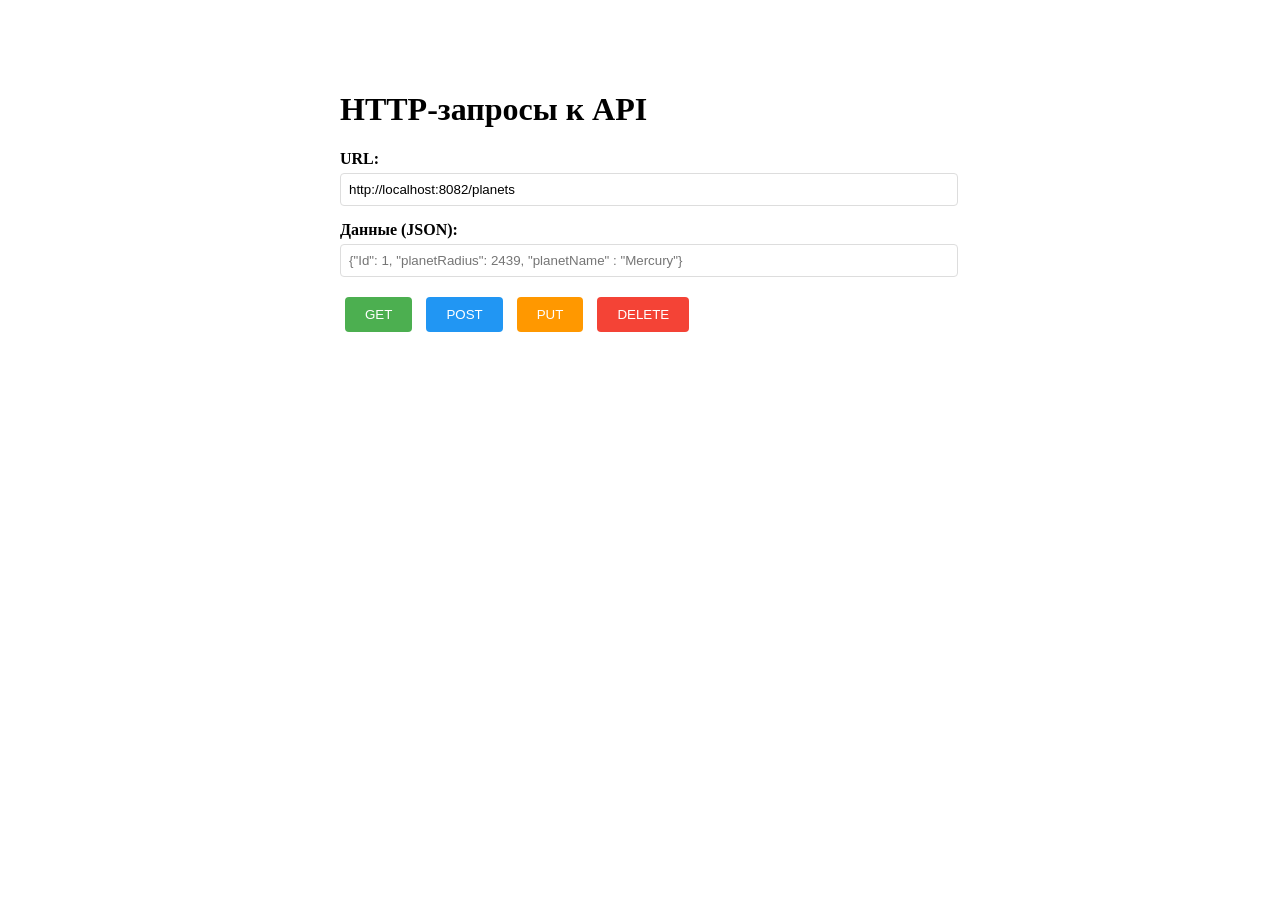
<file: BDSpringBoot/target/classes/templates/index.html>
<!DOCTYPE html>
<html xmlns:th="http://www.thymeleaf.org">
<head>
    <meta charset="UTF-8">
    <title>HTTP-запросы</title>
    <style>
        .container { max-width: 600px; margin: 50px auto; padding: 20px; }
        .input-group { margin-bottom: 15px; }
        label { display: block; margin-bottom: 5px; font-weight: bold; }
        input[type="text"] { width: 100%; padding: 8px; border: 1px solid #ddd; border-radius: 4px; }
        button { padding: 10px 20px; margin: 5px; border: none; border-radius: 4px; cursor: pointer; }
        .get { background-color: #4CAF50; color: white; }
        .post { background-color: #2196F3; color: white; }
        .put { background-color: #FF9800; color: white; }
        .delete { background-color: #f44336; color: white; }
        .result { margin-top: 20px; padding: 15px; background-color: #f8f9fa; border-left: 4px solid #007bff; }
    </style>
</head>
<body>
<div class="container">
    <h1>HTTP-запросы к API</h1>

    <div class="input-group">
        <label for="url">URL:</label>
        <input type="text" id="url" name="url" value="http://localhost:8082/planets">
    </div>

    <div class="input-group">
        <label for="data">Данные (JSON):</label>
        <input type="text" id="data" name="data" placeholder='{"Id": 1, "planetRadius": 2439, "planetName" : "Mercury"}'>
    </div>

    <div>
        <button type="button" class="get" onclick="sendRequest('GET')">GET</button>
        <button type="button" class="post" onclick="sendRequest('POST')">POST</button>
        <button type="button" class="put" onclick="sendRequest('PUT')">PUT</button>
        <button type="button" class="delete" onclick="sendRequest('DELETE')">DELETE</button>
    </div>

    <div id="result" class="result" style="display: none;"></div>
</div>

<script>
    async function sendRequest(method) {
        const url = document.getElementById('url').value;
        const dataInput = document.getElementById('data');
        const resultDiv = document.getElementById('result');

        let requestData = null;
        if (dataInput.value && (method === 'POST' || method === 'PUT')) {
            try {
                requestData = JSON.parse(dataInput.value);
            } catch (e) {
                alert('Неверный формат JSON в поле данных!');
                return;
            }
        }

        try {
            const response = await fetch(url, {
                method: method,
                headers: {
                    'Content-Type': 'application/json'
                },
                body: requestData ? JSON.stringify(requestData) : null
            });

            const responseData = await response.text();
            resultDiv.innerHTML = `
                <strong>Статус:</strong> ${response.status} ${response.statusText}<br>
                <strong>Ответ:</strong> <pre>${JSON.stringify(JSON.parse(responseData), null, 2)}</pre>
            `;
            resultDiv.style.display = 'block';
        } catch (error) {
            resultDiv.innerHTML = `<strong>Ошибка:</strong> ${error.message}`;
            resultDiv.style.display = 'block';
        }
    }
</script>
</body>
</html>
</file>
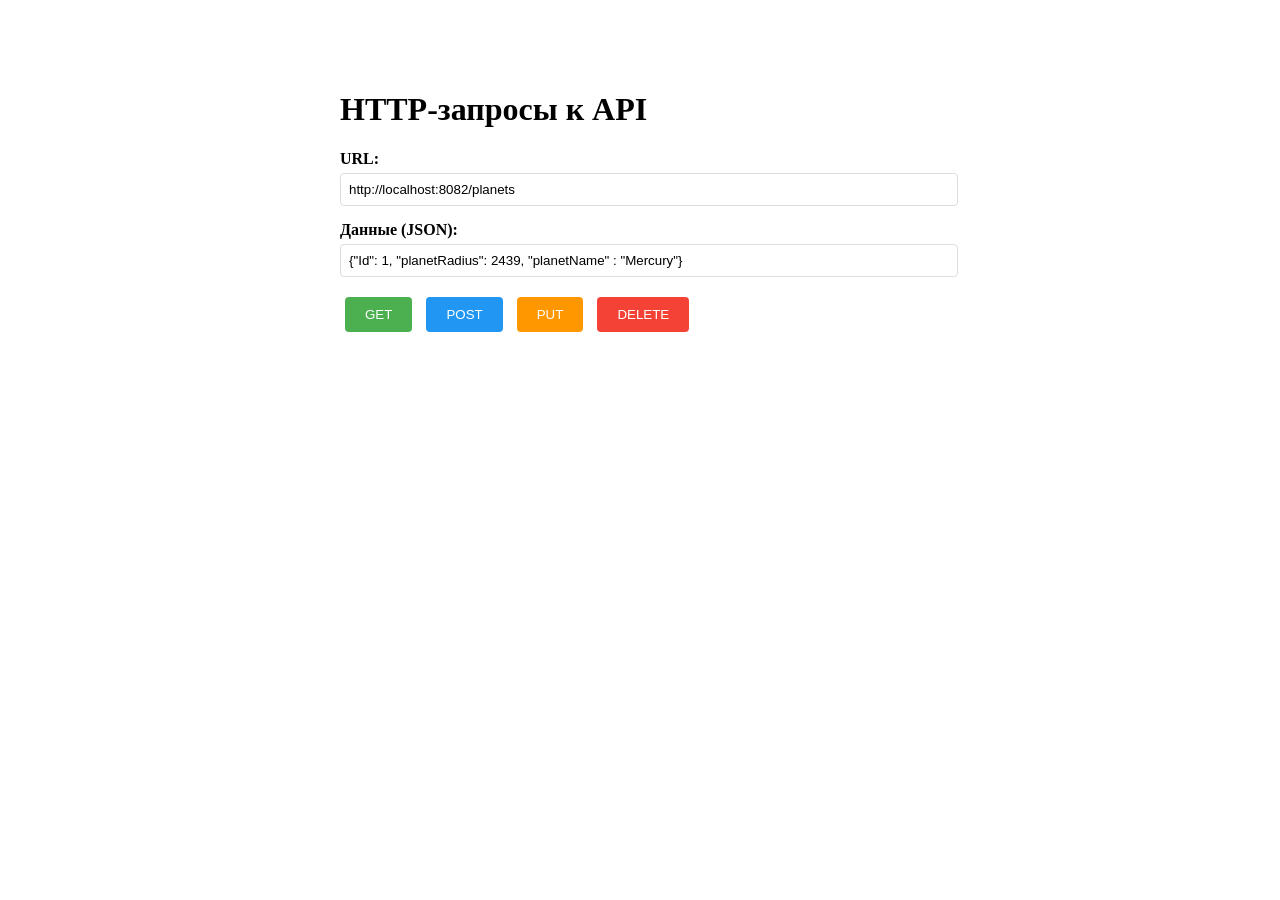
<file: BDSpringBoot/src/main/resources/templates/index.html>
<!DOCTYPE html>
<html xmlns:th="http://www.thymeleaf.org">
<head>
    <meta charset="UTF-8">
    <title>HTTP-запросы</title>
    <style>
        .container { max-width: 600px; margin: 50px auto; padding: 20px; }
        .input-group { margin-bottom: 15px; }
        label { display: block; margin-bottom: 5px; font-weight: bold; }
        input[type="text"] { width: 100%; padding: 8px; border: 1px solid #ddd; border-radius: 4px; }
        button { padding: 10px 20px; margin: 5px; border: none; border-radius: 4px; cursor: pointer; }
        .get { background-color: #4CAF50; color: white; }
        .post { background-color: #2196F3; color: white; }
        .put { background-color: #FF9800; color: white; }
        .delete { background-color: #f44336; color: white; }
        .result { margin-top: 20px; padding: 15px; background-color: #f8f9fa; border-left: 4px solid #007bff; }
    </style>
</head>
<body>
<div class="container">
    <h1>HTTP-запросы к API</h1>

    <div class="input-group">
        <label for="url">URL:</label>
        <input type="text" id="url" name="url" value="http://localhost:8082/planets">
    </div>

    <div class="input-group">
        <label for="data">Данные (JSON):</label>
        <input type="text" id="data" name="data" value='{"Id": 1, "planetRadius": 2439, "planetName" : "Mercury"}'>
    </div>

    <div>
        <button type="button" class="get" onclick="sendRequest('GET')">GET</button>
        <button type="button" class="post" onclick="sendRequest('POST')">POST</button>
        <button type="button" class="put" onclick="sendRequest('PUT')">PUT</button>
        <button type="button" class="delete" onclick="sendRequest('DELETE')">DELETE</button>
    </div>

    <div id="result" class="result" style="display: none;"></div>
</div>

<script>
    async function sendRequest(method) {
        const url = document.getElementById('url').value;
        const dataInput = document.getElementById('data');
        const resultDiv = document.getElementById('result');

        let requestData = null;
        if (dataInput.value && (method === 'POST' || method === 'PUT')) {
            try {
                requestData = JSON.parse(dataInput.value);
            } catch (e) {
                alert('Неверный формат JSON в поле данных!');
                return;
            }
        }

        try {
            const response = await fetch(url, {
                method: method,
                headers: {
                    'Content-Type': 'application/json'
                },
                body: requestData ? JSON.stringify(requestData) : null
            });

            const responseData = await response.text();
            resultDiv.innerHTML = `
                <strong>Статус:</strong> ${response.status} ${response.statusText}<br>
                <strong>Ответ:</strong> <pre>${JSON.stringify(JSON.parse(responseData), null, 2)}</pre>
            `;
            resultDiv.style.display = 'block';
        } catch (error) {
            resultDiv.innerHTML = `<strong>Ошибка:</strong> ${error.message}`;
            resultDiv.style.display = 'block';
        }
    }
</script>
</body>
</html>
</file>
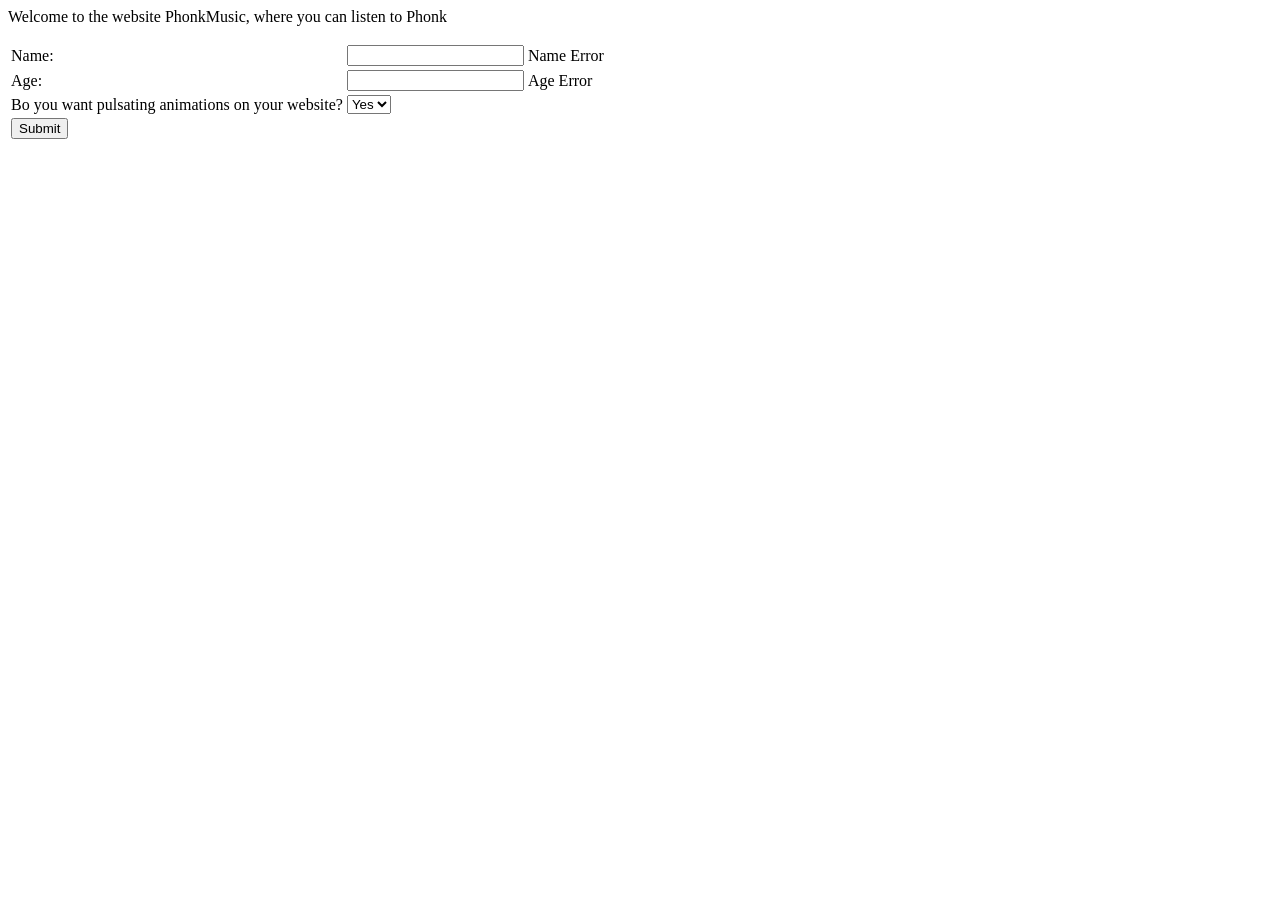
<file: SiteSpringBoot/target/classes/templates/form.html>
<html xmlns:th="http://www.thymeleaf.org">
<head>
    <title>PhonkMusic</title>
</head>
<body>
<P>Welcome to the website PhonkMusic, where you can listen to Phonk</P>
<form action="#" th:action="@{/}" th:object="${personForm}" method="post">
    <table>
        <tr>
            <td>Name:</td>
            <td><input type="text" th:field="*{name}" /></td>
            <td th:if="${#fields.hasErrors('name')}" th:errors="*{name}">Name Error</td>
        </tr>
        <tr>
            <td>Age:</td>
            <td><input type="text" th:field="*{age}" /></td>
            <td th:if="${#fields.hasErrors('age')}" th:errors="*{age}">Age Error</td>
        </tr>
        <tr>
            <td>Вo you want pulsating animations on your website?</td>
            <td>
                <select th:field="*{type}">
                    <option value="1" th:selected="${personForm.type == 1}">Yes</option>
                    <option value="2" th:selected="${personForm.type == 2}">No</option>
                </select>
            </td>
        </tr>
        <tr>
            <td><button type="submit">Submit</button></td>
        </tr>
    </table>
</form>
</body>
</html>
</file>
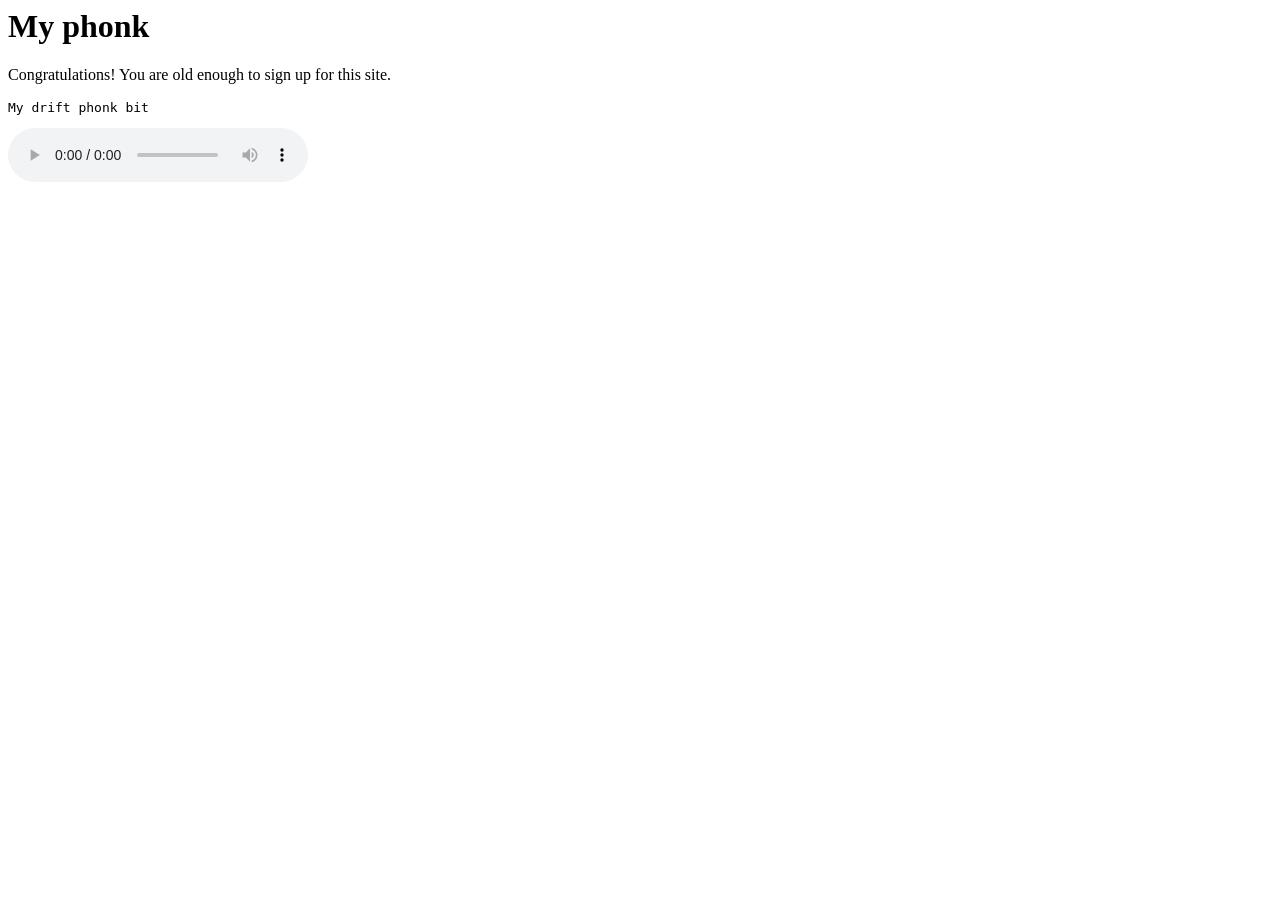
<file: SiteSpringBoot/target/classes/templates/results.html>
<html xmlns:th="http://www.thymeleaf.org">
<head>
    <title>PhonkMusic</title>
</head>
    <body>
    <H1>My phonk</H1>
    <p>Congratulations! You are old enough to sign up for this site.</p>
    <pre>My drift phonk bit</pre>
    <audio controls>
        <source th:src="@{/fonk.wav}" type="audio/wav">
    </audio><br>

    </body>
</html>
</file>
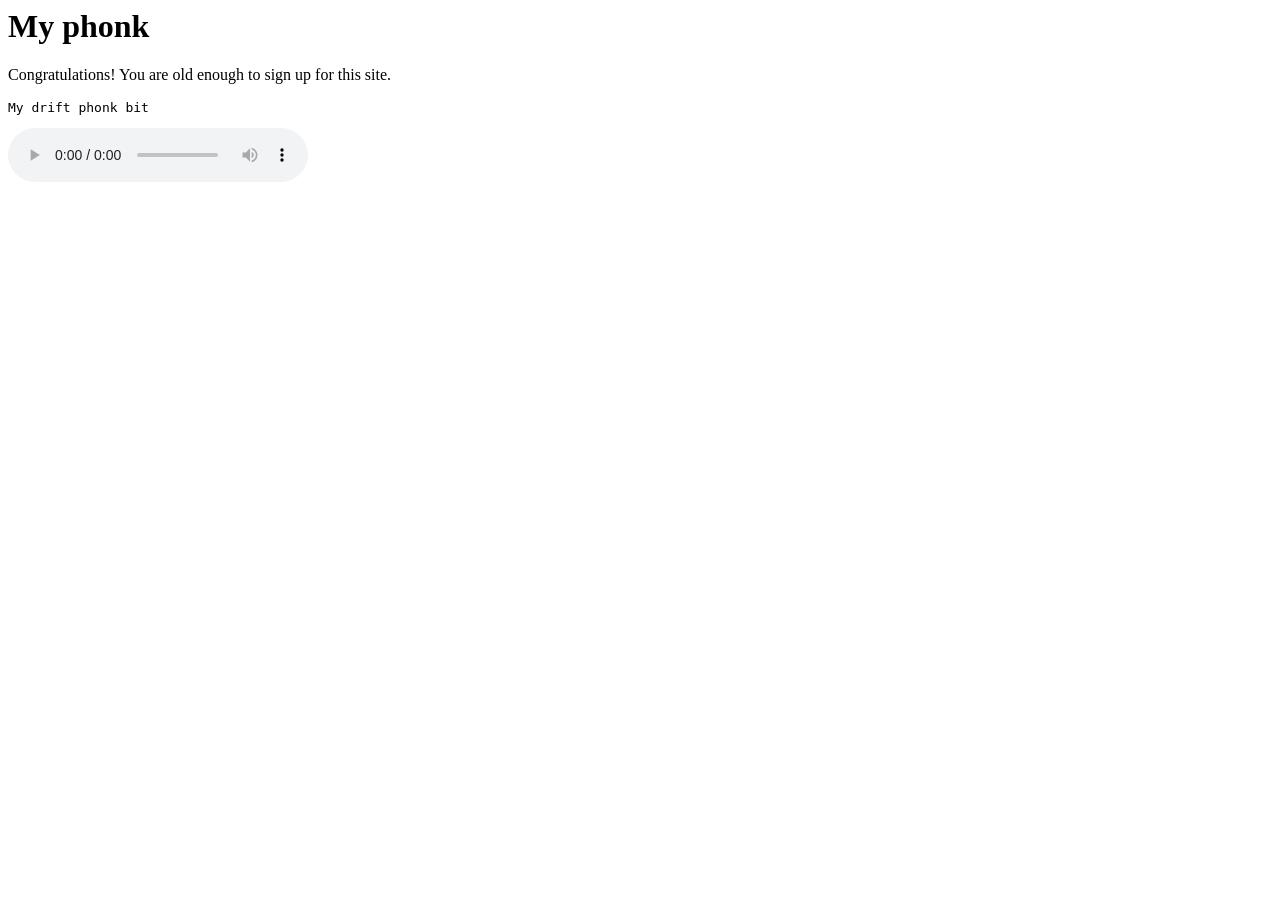
<file: SiteSpringBoot/target/classes/templates/resultsPulsar.html>
<html xmlns:th="http://www.thymeleaf.org">
<head>
    <title>PhonkMusic</title>
    <link rel="stylesheet" th:href="@{/M.css}">
</head>
    <body>
    <H1>My phonk</H1>
    <p>Congratulations! You are old enough to sign up for this site.</p>
    <pre>My drift phonk bit</pre>
    <audio controls>
        <source th:src="@{/fonk.wav}" type="audio/wav">
    </audio><br>

    </body>
</html>
</file>
